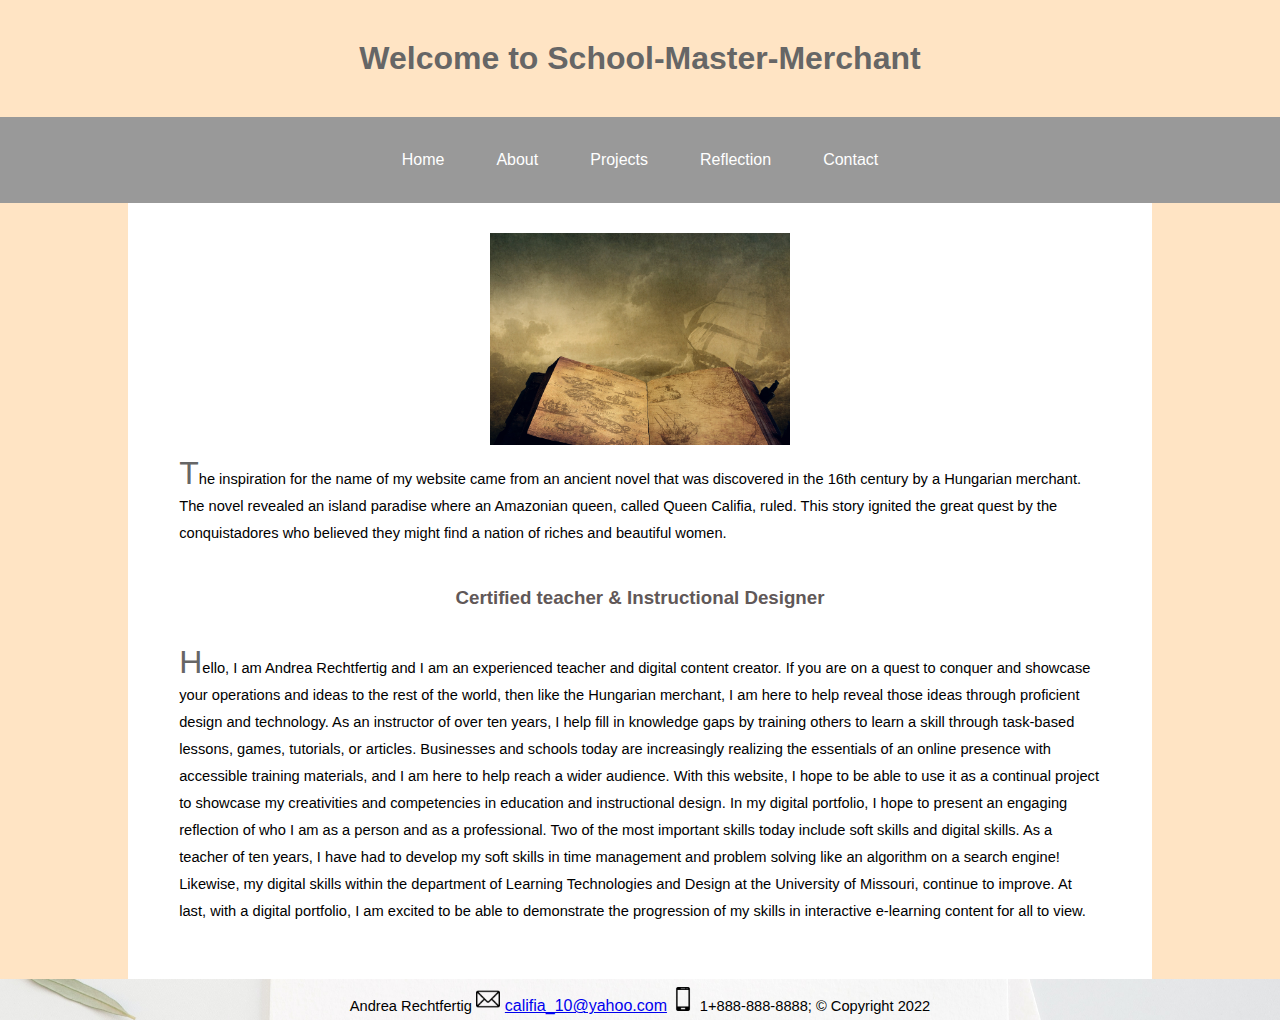
<file: index.html>
<!DOCTYPE html>
<html lang="en-US">
    <head>
        <meta charset="utf-8">
        <title>Andrea Rechtfertig</title>
        <link rel="stylesheet" href="nav.css">
         <meta name= "viewport" content="width=device-width initial-scale=1">
         <!-- <link rel="shortcut icon" type="images/email.ico" href="images/email.ico">
         <link rel="shortcut icon" type="images/phone.ico" href="images/phone.ico"> -->
         <link rel="icon" type="images/ico" href="faviconSolid.ico">
         <link rel="stylesheet" type="text/css" href="style.css">

         <script src="https://ajax.googleapis.com/ajax/libs/jquery/3.6.0/jquery.min.js"></script>
         <script>
           $(document).ready(function(){
              $("#hamburgerIcon").click(function(){
                $(".Navigation").toggle(".Navigation .menu");
              });
            });
         </script>
    </head>


<body class="body">
  <div class="header">
    <h1>Welcome to School-Master-Merchant</h1>
  </div>

  <nav id="hamnavigation" >
    <!-- (B) THE HAMBURGER -->
    <label for="hamburger" id="hamburgerIcon">&#9776;</label>
    <input type="checkbox" id="hamburger"/>



    <!--Navigation Menu-->
    <div class="Navigation">
        <ul class="menu" id="mobileMenu">
              <li><a href="index.html">Home</a> </li>
              <li><a href="about.html">About</a> </li>
              <li>
                <a href="Project.html">Projects</a>
                <ul class="dropdown">
                  <li><a href="#sectionOne">Spanish Lesson</a></li>
                  <li><a href="#sectionTwo">Music Game</a></li>
                  <li><a href="#sectionThree">Reading Lesson</a></li>
                </ul>
              </li>
             
              <li><a href="reflection.html">Reflection</a></li>
              <li><a href="contact.html">Contact</a></li>
        </ul> 
    </div>
    
  </nav>
  
<div class="mainContainer">



<!-- (A) MENU WRAPPER -->

           
<!--image menu in header contains an image and a sample text over that image-->
<!-- <div id="header image-menu"></div> -->



<!--Portfolio Homepage with Welcome Statement
Author: Andrea Rechtfertig 
Date: 6/17/2022   -->
<div class="contentContainer">
    <div class="head img">
      <img src="images/sailingShip.jpg" alt="sailingShipImage">
      </div>
    

    <div class="content">
      <p>The inspiration for the name of my website came from an ancient novel that was discovered in the 16th century by a Hungarian merchant. The novel revealed an island paradise where an Amazonian queen, called Queen Califia, ruled. This story ignited the great quest by the conquistadores who believed they might find a nation of riches and beautiful women.</p> 
    </div>
    <div class="header--sub header 3">
      <h3>Certified teacher & Instructional Designer</h3>
    </div>
    <div class=".content">
      <p>Hello, I am Andrea Rechtfertig and I am an experienced teacher and digital content creator. If you are on a quest to conquer and showcase your operations and ideas to the rest of the world, then like the Hungarian merchant, I am here to help reveal those ideas through proficient design and technology. As an instructor of over ten years, I help fill in knowledge gaps by training others to learn a skill through task-based lessons, games, tutorials, or articles.  Businesses and schools today are increasingly realizing the essentials of an online presence with accessible training materials, and I am here to help reach a wider audience. With this website, I hope to be able to use it as a continual project to showcase my creativities and competencies in education and instructional design. In my digital portfolio, I hope to present an engaging reflection of who I am as a person and as a professional. Two of the most important skills today include soft skills and digital skills. As a teacher of ten years, I have had to develop my soft skills in time management and problem solving like an algorithm on a search engine! Likewise, my digital skills within the department of Learning Technologies and Design at the University of Missouri, continue to improve. At last, with a digital portfolio, I am excited to be able to demonstrate the progression of my skills in interactive e-learning content for all to view.</p>
    </div>

</div>  
    
</div>  
    
    
<footer>
      <div>
          <p>Andrea Rechtfertig</p>
          <img src="images/emailIcon.png" alt="email icon" id="email">
          <a href="mailto:califia_10@yahoo.com"> califia_10@yahoo.com</a>
          <img src="images/smartphone.png" alt="phone icon" id="phone">
          <p>1+888-888-8888; © Copyright 2022</p>
      </div>
</footer>

    
</body>
</html>
</file>
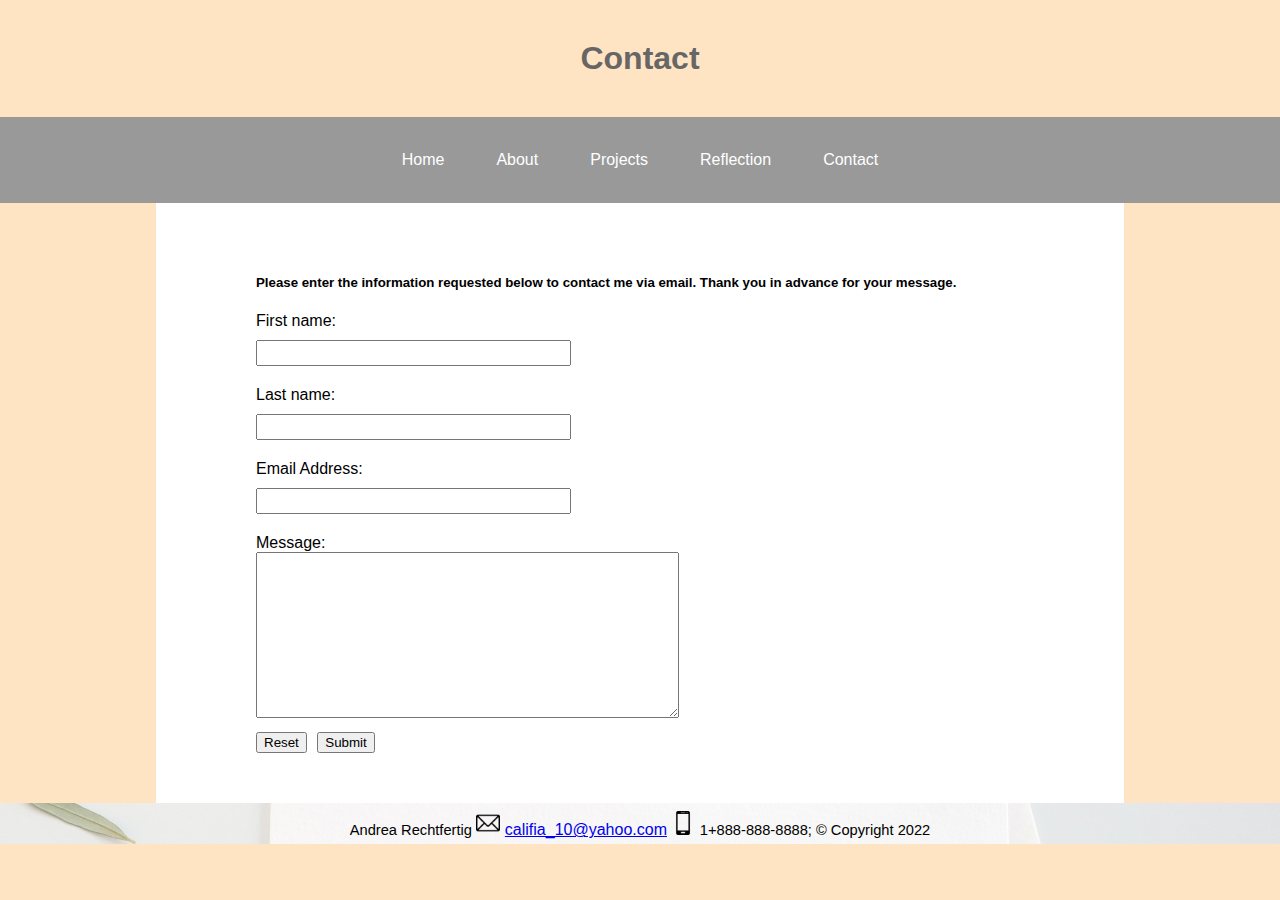
<file: Contact.html>
<!DOCTYPE html>
<html lang="en-US">
    <head>
        <meta charset="utf-8">
        <meta name= "viewport" content="width=device-width initial-scale=1">
        <title>Contact</title>
        <link rel="stylesheet" href="style.css">
        <link rel="stylesheet" href="nav.css">
        <link rel="stylesheet" href="contact.css">
        
    </head>


  <body>
    <div class=".Contact"></div>

     <div class="header"><h1>Contact</h1></div>

<!-- (A) MENU WRAPPER -->
<nav id="hamnavigation">
  <!-- (B) THE HAMBURGER -->
  <label for="hamburger">&#9776;</label>
  <input type="checkbox" id="hamburger"/>

        <!--Navigation Menu-->
            
        <div class="Navigation">
          <ul class="menu">
                <li><a href="index.html">Home</a> </li>
                <li><a href="about.html">About</a> </li>
                <li>
                  <a href="Project.html">Projects</a>
                  <ul class="dropdown">
                    <li><a href="#">Link 1</a></li>
                    <li><a href="#">Link 2</a></li>
                    <li><a href="#">Link 3</a></li>
                  </ul>
                </li>
               
                <li><a href="reflection.html">Reflection</a></li>
                <li><a href="contact.html">Contact</a></li>
          </ul> 
       </div>
</nav>

<div id="contactContainer">
    <div class="header--sub-header">
      <h5>
        Please enter the information requested below to contact me via email.
        Thank you in advance for your message.
      </h5>
    </div>

    <form>
      
      <label for="fname">First name:</label><br>
      <input type="text" id="fname" name="fname"><br>

      <label for="lname">Last name:</label><br>
      <input type="text" id="lname" name="lname"><br>

      <label for="email">Email Address:</label><br>
      <input type="email" name="email"><br>

      <label for="email">Message:</label><br>
      <textarea rows="4" cols="50" name="comment" form="usrform"></textarea><br>

      <button type="reset" value="reset">Reset</button>
      <button type="submit" value="Submit">Submit</button>
      
    </form> 
</div>

<footer>
  <div>
      <p>Andrea Rechtfertig</p>
      <img src="images/email icon.png" alt="email icon" id="email">
      <a href="califia_10@yahoo.com"> califia_10@yahoo.com</a>
      <img src="images/smartphone.png" alt="phone icon" id="phone">
      <p>1+888-888-8888; © Copyright 2022</p>
  </div>
</footer>

</body>
</html>
</file>
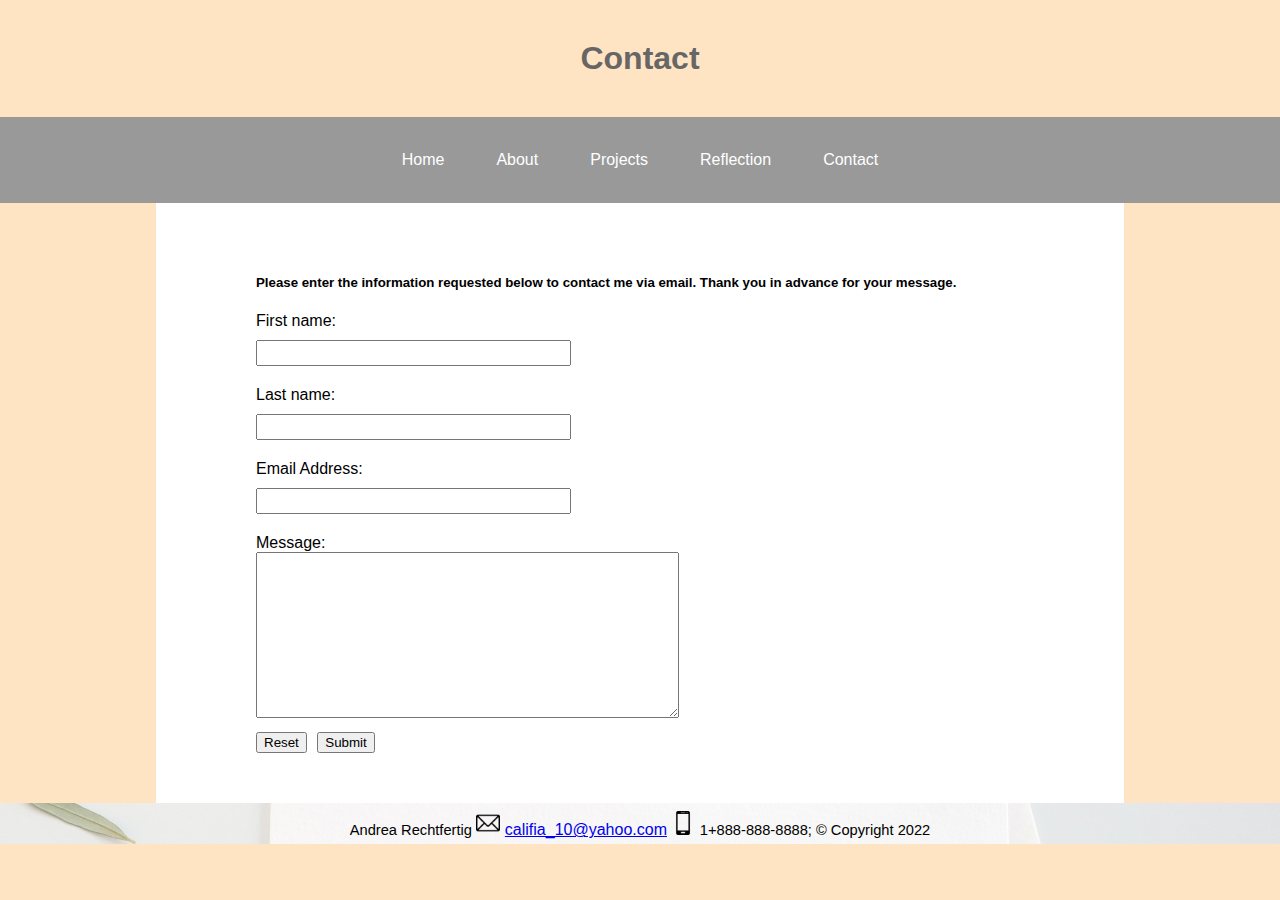
<file: contact.html>
<!DOCTYPE html>
<html lang="en-US">
    <head>

        <meta charset="utf-8">
        <meta name= "viewport" content="width=device-width initial-scale=1">
        <title>Contact</title>
        <link rel="stylesheet" href="style.css">
        <link rel="stylesheet" href="nav.css">
        <link rel="stylesheet" href="contact.css">
        <link rel="icon" type="images/ico" href="faviconSolid.ico">
        
        <script src="https://ajax.googleapis.com/ajax/libs/jquery/3.6.0/jquery.min.js"></script>
         <script>
           $(document).ready(function(){
              $("#hamburgerIcon").click(function(){
                $(".Navigation").toggle(".Navigation .menu");
              });
            });
         </script>
    </head>


  <body>
    <div class=".Contact"></div>

     <div class="header"><h1>Contact</h1></div>

<!-- (A) MENU WRAPPER -->
<nav id="hamnavigation">
  <!-- (B) THE HAMBURGER -->
  <label for="hamburger" id="hamburgerIcon">&#9776;</label>
  <input type="checkbox" id="hamburger"/>

        <!--Navigation Menu-->
            
        <div class="Navigation">
          <ul class="menu"  id="mobileMenu">
                <li><a href="index.html">Home</a> </li>
                <li><a href="about.html">About</a> </li>
                <li>
                  <a href="Project.html">Projects</a>
                  <ul class="dropdown">
                    <li><a href="#sectionOne">Spanish Lesson</a></li>
                    <li><a href="#sectionTwo">Music Game</a></li>
                    <li><a href="#sectionThree">Reading Lesson</a></li>
                  </ul>
                </li>
               
                <li><a href="reflection.html">Reflection</a></li>
                <li><a href="contact.html">Contact</a></li>
          </ul> 
       </div>
</nav>

<div id="contactContainer">
    <div class="header--sub-header">
      <h5>
        Please enter the information requested below to contact me via email.
        Thank you in advance for your message.
      </h5>
    </div>

    <form action="mailto:youyirhode@gmail.com" method="post" enctype="text/plain">

      <label for="fname">First name:</label><br>
      <input type="text" id="fname" name="fname"><br>

      <label for="lname">Last name:</label><br>
      <input type="text" id="lname" name="lname"><br>

      <label for="email">Email Address:</label><br>
      <input type="email" name="email"><br>

      <label for="email">Message:</label><br>
      <textarea rows="4" cols="50" name="comment" form="usrform"></textarea><br>

      <button type="reset" value="reset">Reset</button>
      <button type="submit" value="Submit">Submit</button>
      
    </form> 
</div>

<footer>
  <div>
      <p>Andrea Rechtfertig</p>
      <img src="images/emailIcon.png" alt="email icon" id="email">
      <a href="mailto:califia_10@yahoo.com"> califia_10@yahoo.com</a>
      <img src="images/smartphone.png" alt="phone icon" id="phone">
      <p>1+888-888-8888; © Copyright 2022</p>
  </div>
</footer>

</body>
</html>
</file>
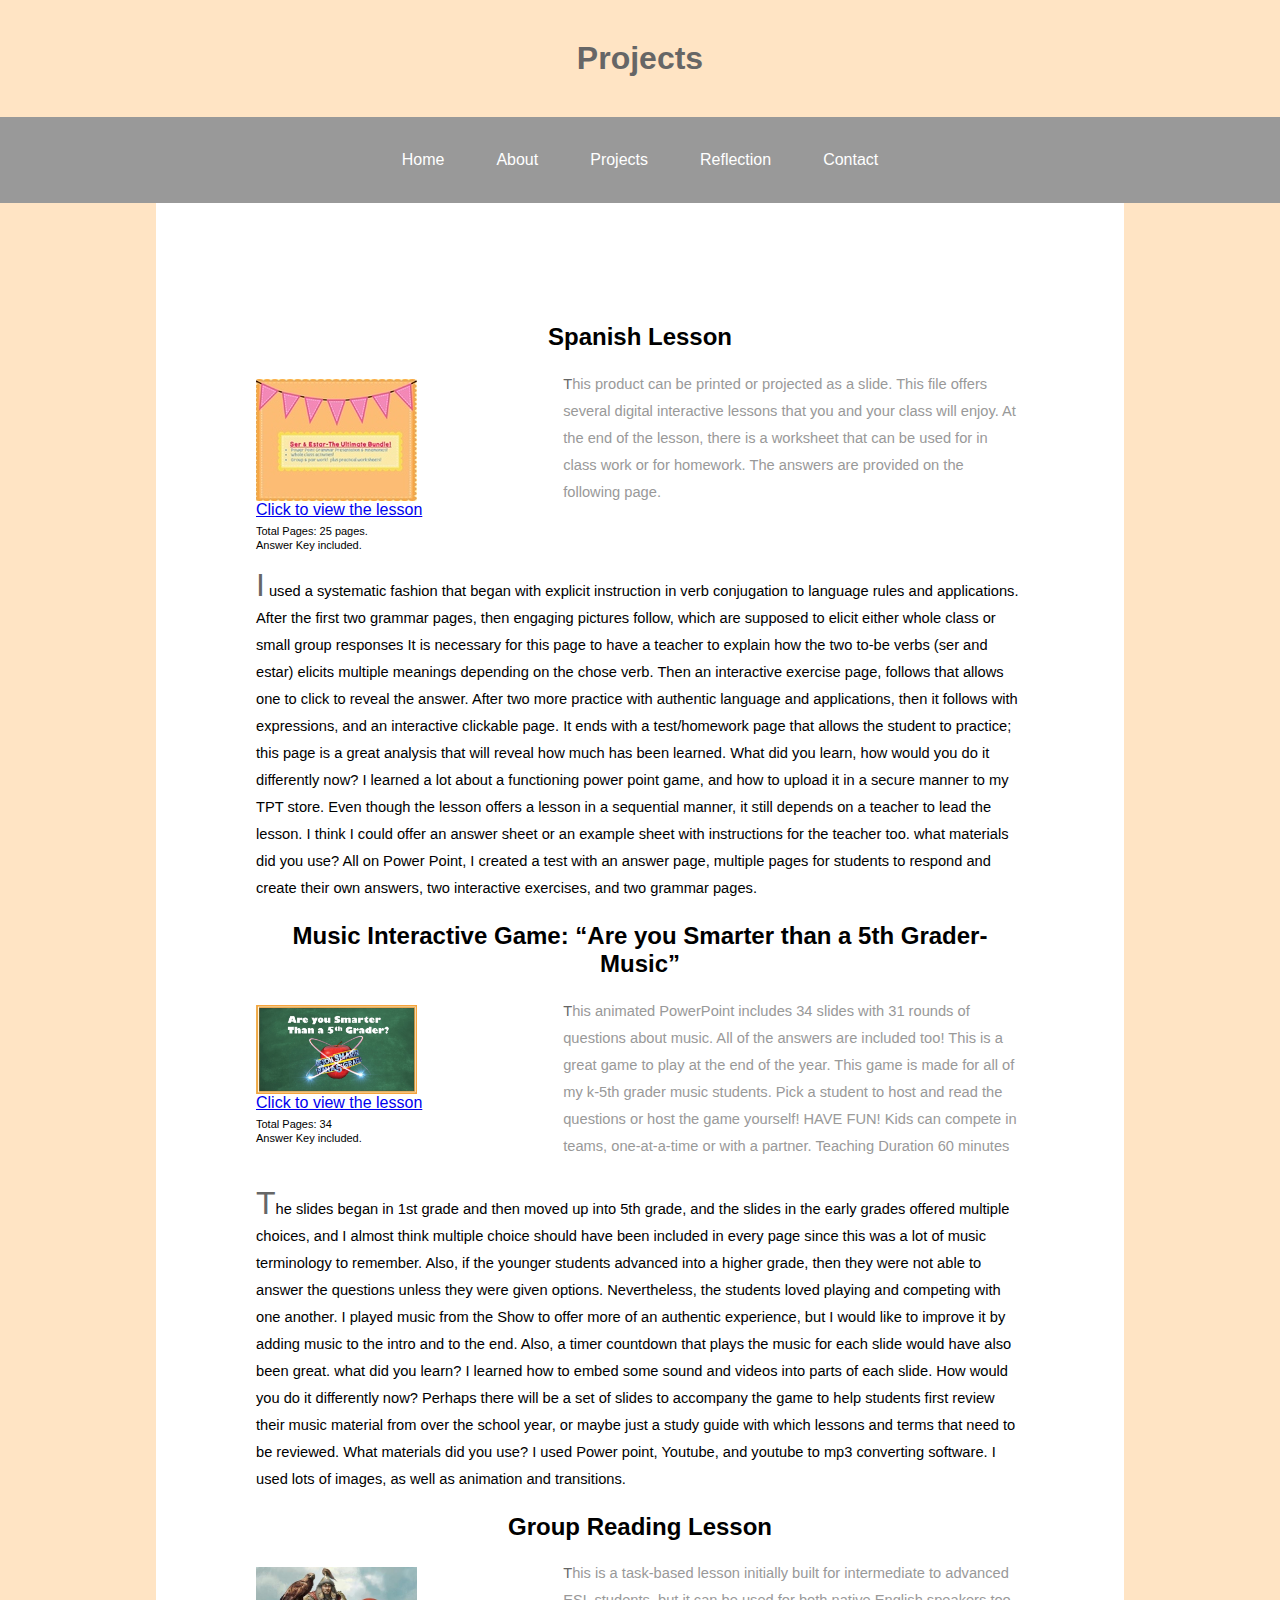
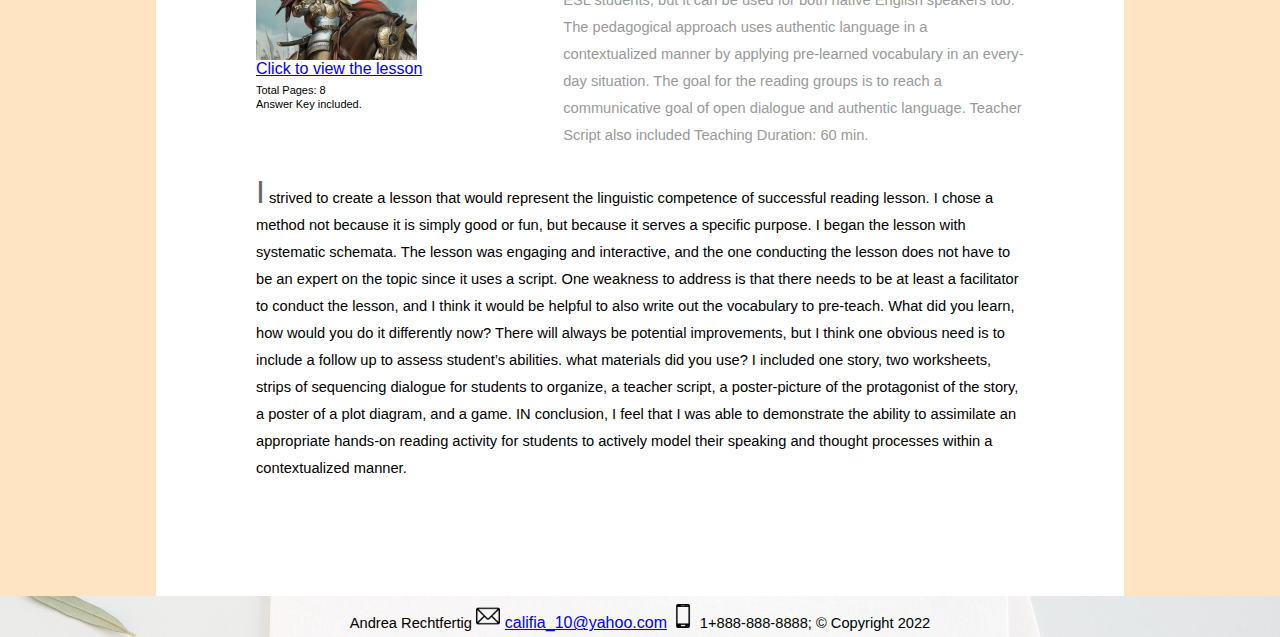
<file: Project.html>
<!DOCTYPE html>
<html lang="en-US">

    <head>
        <meta charset="utf-8">
        <title>Projects</title>
        <link rel="stylesheet" href="style.css">
        <link rel="stylesheet" href="nav.css">
        <link rel="stylesheet" href="project.css">
        <link rel="icon" type="images/ico" href="faviconSolid.ico">
        <meta name= "viewport" content="width=device-width initial-scale=1">
        <script src="https://ajax.googleapis.com/ajax/libs/jquery/3.6.0/jquery.min.js"></script>
         <script>
           $(document).ready(function(){
              $("#hamburgerIcon").click(function(){
                $(".Navigation").toggle(".Navigation .menu");
              });
            });
         </script>
    </head>

<body>  
    
    <div class="header">
    <h1>Projects</h1>
    </div>

    <!-- (A) MENU WRAPPER -->
    <nav id="hamnavigation">
    <!-- (B) THE HAMBURGER -->
    <label for="hamburger" id="hamburgerIcon">&#9776;</label>
    <input type="checkbox" id="hamburger"/>

    <!--Navigation Menu-->
    <div class="Navigation">
        <ul class="menu" id="mobileMenu">
                <li><a href="index.html">Home</a> </li>
                <li><a href="about.html">About</a> </li>
                <li>
                <a href="Project.html">Projects</a>
                <ul class="dropdown">
                    <li><a href="#sectionOne">Spanish Lesson</a></li>
                    <li><a href="#sectionTwo">Music Game</a></li>
                    <li><a href="#sectionThree">Reading Lesson</a></li>
                </ul>
                </li>
                
                <li><a href="reflection.html">Reflection</a></li>
                <li><a href="contact.html">Contact</a></li>
        </ul> 
    </div>
    </nav>

    
   <div id="projectContainer">

    
        <div class="header--sub-header" id="sectionTwo">
            <h2>Spanish Lesson</h2>
        </div>
        <div class="descriptionContainer">
            <div class="pdfContainer">
                    <div class="Sidebar with image link">
                        <a href="pdf/SpanishSerEstarAnInteractiveLessonwithworksheets-1.pdf" target="_blank" >
                            <img src="images/Spanish lesson.png" alt="click image to view lesson"/>
                            Click to view the lesson
                        </a>
                    </div>

                    <div class="key">
                        <p>Total Pages: 25 pages.</p>
                        <p>Answer Key included.</p>
                    </div>
            </div>

            <div class="sidebar2">
                <p>
                   This product can be printed or projected as a slide. 
                   This file offers several digital interactive lessons that you and your class will enjoy.
                   At the end of the lesson, there is a worksheet that can be used for in class work or for homework.
                   The answers are provided on the following page.
                </p>
            </div>
        </div>


        <div class="content">
        <p>
            I used a systematic fashion that began with explicit instruction in verb conjugation to language rules and applications. After the first two grammar pages, then engaging pictures follow, which are supposed to elicit either whole class or small group responses
            It is necessary for this page to have a teacher to explain how the two to-be verbs (ser and estar) elicits multiple meanings depending on the chose verb. 
            Then an interactive exercise page, follows that allows one to click to reveal the answer. After two more practice with authentic language and applications, then it follows with expressions, and an interactive clickable page. It ends with a test/homework page that allows the student to practice; this page is a great analysis that will reveal how much has been learned. What did you learn, how would you do it differently now? I learned a lot about a functioning power point game, and how to upload it in a secure manner to my TPT store. Even though the lesson offers a lesson in a sequential manner, it still depends on a teacher to lead the lesson. I think I could offer an answer sheet or an example sheet with instructions for the teacher too. what materials did you use? All on Power Point, I created a test with an answer page, multiple pages for students to respond and create their own answers, two interactive exercises, and two grammar pages. 
        </p>
        </div>

        <div class="Projects-Music Lesson"></div>
        <div class="header--sub-header" id="sectionTwo">
        <h2>
            Music Interactive Game: “Are you Smarter than a 5th Grader-Music”
        </h2>
        </div>

       
            <div class="descriptionContainer">
                <div class="pdfContainer">
                    <div class="Sidebar with image link">
                        <a href="pdf/Are you Smarter Than a 5th Grader in Music Class!.pdf" target="_blank" >
                            <img src="images/My Design of Are you Smarter Than a 5th  Grader1.jpg"
                                    alt="click image to view lesson"
                                    style="width:161px"
                                />
                            Click to view the lesson
                        </a>
                    </div>   

                    <div class="key">
                        <p>Total Pages: 34</p>
                        <p>Answer Key included.</p>
                    </div>
                </div>

                <div class="sidebar2">
                    <p>
                        This animated PowerPoint includes 34 slides with 31 rounds of questions about music. 
                        All of the answers are included too! This is a great game to play at the end of the year.
                        This game is made for all of my k-5th grader music students.
                        Pick a student to host and read the questions or host the game yourself! 
                        HAVE FUN! Kids can compete in teams, one-at-a-time or with a partner.
                        Teaching Duration
                        60 minutes
                    </p>
                    
                </div>
            </div>

        <div class="content">
        <p>
            The slides began in 1st grade and then moved up into 5th grade, and the slides in the early grades offered multiple choices, and I almost think multiple choice should have been included in every page since this was a lot of music terminology to remember. Also, if the younger students advanced into a higher grade, then they were not able to answer the questions unless they were given options. Nevertheless, the students loved playing and competing with one another. I played music from the Show to offer more of an authentic experience, but I would like to improve it by adding music to the intro and to the end. Also, a timer countdown that plays the music for each slide would have also been great.  what did you learn? I learned how to embed some sound and videos into parts of each slide. How would you do it differently now? Perhaps there will be a set of slides to accompany the game to help students first review their music material from over the school year, or maybe just a study guide with which lessons and terms that need to be reviewed. What materials did you use? I used Power point, Youtube, and youtube to mp3 converting software. I used lots of images, as well as animation and transitions. 
        </p>
        </div>

        <div class="Projects-Reading Lesson"></div>

        <div class="header--sub-header" id="sectionThree">
        <h2>Group Reading Lesson </h2>
        </div>


        <div class="descriptionContainer">
            <div class="pdfContainer">
                <div class="Sidebar with image link">
                    <a href="pdf/ghenghi Khan in English.pdf" target="_blank" >
                        <img src="images/Genghis Khan.JPG" alt="click image to view lesson"  style="width:161px"/>
                        Click to view the lesson
                    </a>
                </div>

                <div class="key">
                    <p>Total Pages: 8</p>
                    <p>Answer Key included.</p>
                </div>
            </div>

            <div class="sidebar2" >
                    <p>    
                        This is a task-based lesson initially built for intermediate to advanced ESL students,
                        but it can be used for both native English speakers too.
                        The pedagogical approach uses authentic language in a contextualized manner by applying pre-learned vocabulary in an every-day situation. 
                        The goal for the reading groups is to reach a communicative goal of open dialogue and authentic language. 
                        Teacher Script also included
                        Teaching Duration: 60 min.
                    </p>
                    
            </div>
        </div>

        <div class="content">
        <p>
        I strived to create a lesson that would represent the linguistic competence of successful reading lesson. I chose a method not because it is simply good or fun, but because it serves a specific purpose. I began the lesson with systematic schemata.                        
        The lesson was engaging and interactive, and the one conducting the lesson does not have to be an expert on the topic since it uses a script. One weakness to address is that there needs to be at least a facilitator to conduct the lesson, and I think it would be helpful to also write out the vocabulary to pre-teach. What did you learn, how would you do it differently now? There will always be potential improvements, but I think one obvious need is to include a follow up to assess student’s abilities. what materials did you use? I included one story, two worksheets, strips of sequencing dialogue for students to organize, a teacher script, a poster-picture of the protagonist of the story, a poster of a plot diagram, and a game. IN conclusion, I feel that I was able to demonstrate the ability to assimilate an appropriate hands-on reading activity for students to actively model their speaking and thought processes within a contextualized manner. 
        </p>
        </div>
    </div>
    <footer>
    <div>
        <p>Andrea Rechtfertig</p>
        <img src="images/emailIcon.png" alt="email icon" id="email">
        <a href="mailto:califia_10@yahoo.com"> califia_10@yahoo.com</a>
        <img src="images/smartphone.png" alt="phone icon" id="phone">
        <p>1+888-888-8888; © Copyright 2022</p>
    </div>
    </footer>
</body>
</html>
</file>
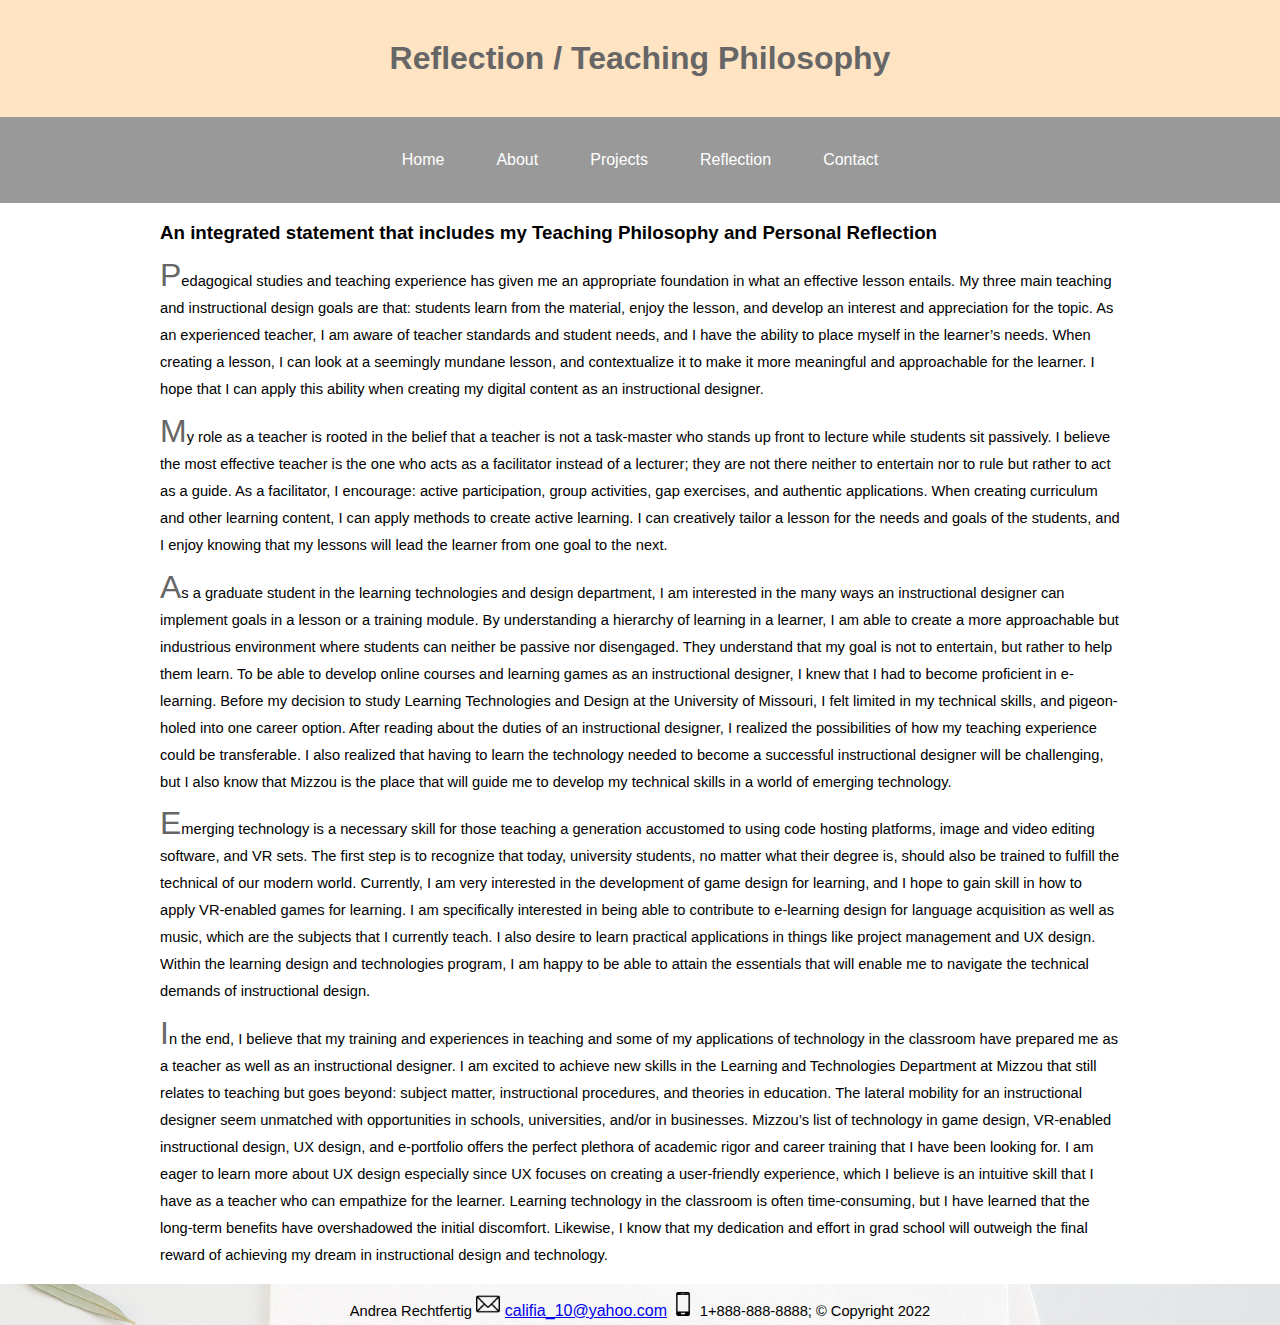
<file: reflection.html>
<!DOCTYPE html>
<html lang="en-US">
      <head>
        <meta charset="utf-8">
        <title>Reflection Page</title>
        <link rel="stylesheet" href="style.css">
         <link rel="stylesheet" href="nav.css">
         <link rel="icon" type="images/ico" href="faviconSolid.ico">
         <meta name= "viewport" content="width=device-width initial-scale=1">
         <script src="https://ajax.googleapis.com/ajax/libs/jquery/3.6.0/jquery.min.js"></script>
         <script>
           $(document).ready(function(){
              $("#hamburgerIcon").click(function(){
                $(".Navigation").toggle(".Navigation .menu");
              });
            });
         </script>
      </head>


       <body>
      <div class="Reflection"></div>
       <div class="header"><h1>Reflection / Teaching Philosophy</h1></div>
        
<!-- (A) MENU WRAPPER -->
<nav id="hamnavigation">
  <!-- (B) THE HAMBURGER -->
  <label for="hamburger" id="hamburgerIcon">&#9776;</label>
  <input type="checkbox" id="hamburger"/>

        <!--Navigation Menu-->
        <div class="Navigation">
          <ul class="menu" id="mobileMenu">
                <li><a href="index.html">Home</a> </li>
                <li><a href="about.html">About</a> </li>
                <li>
                  <a href="Project.html">Projects</a>
                  <ul class="dropdown">
                    <li><a href="#sectionOne">Spanish Lessson</a></li>
                    <li><a href="#sectionTwo">Music Game</a></li>
                    <li><a href="#sectionThree">Reading Lesson</a></li>
                  </ul>
                </li>
               
                <li><a href="reflection.html">Reflection</a></li>
                <li><a href="contact.html">Contact</a></li>
          </ul> 
      </div>
                
                  
<div id="reflectionContainer">
<div class="header--sub-header"></div><h3>An integrated statement that includes my Teaching Philosophy and Personal Reflection </h3>
<div class="content">
<p>Pedagogical studies and teaching experience has given me an appropriate foundation in what an effective lesson entails. My three main teaching and instructional design goals are that: students learn from the material, enjoy the lesson, and develop an interest and appreciation for the topic. As an experienced teacher, I am aware of teacher standards and student needs, and I have the ability to place myself in the learner’s needs. When creating a lesson, I can look at a seemingly mundane lesson, and contextualize it to make it more meaningful and approachable for the learner. I hope that I can apply this ability when creating my digital content as an instructional designer.</p>
 
 <p>My role as a teacher is rooted in the belief that a teacher is not a task-master who stands up front to lecture while students sit passively. I believe the most effective teacher is the one who acts as a facilitator instead of a lecturer; they are not there neither to entertain nor to rule but rather to act as a guide. As a facilitator, I encourage: active participation, group activities, gap exercises, and authentic applications. When creating curriculum and other learning content, I can apply methods to create active learning.  I can creatively tailor a lesson for the needs and goals of the students, and I enjoy knowing that my lessons will lead the learner from one goal to the next.</p>
   
  <p>As a graduate student in the learning technologies and design department, I am interested in the many ways an instructional designer can implement goals in a lesson or a training module.   By understanding a hierarchy of learning in a learner, I am able to create a more approachable but industrious environment where students can neither be passive nor disengaged. They understand that my goal is not to entertain, but rather to help them learn. To be able to develop online courses and learning games as an instructional designer, I knew that I had to become proficient in e-learning. Before my decision to study Learning Technologies and Design at the University of Missouri, I felt limited in my technical skills, and pigeon-holed into one career option. After reading about the duties of an instructional designer, I realized the possibilities of how my teaching experience could be transferable. I also realized that having to learn the technology needed to become a successful instructional designer will be challenging, but I also know that Mizzou is the place that will guide me to develop my technical skills in a world of emerging technology.</p>
  
  <p>Emerging technology is a necessary skill for those teaching a generation accustomed to using code hosting platforms, image and video editing software, and VR sets. The first step is to recognize that today, university students, no matter what their degree is, should also be trained to fulfill the technical of our modern world. Currently, I am very interested in the development of game design for learning, and I hope to gain skill in how to apply VR-enabled games for learning. I am specifically interested in being able to contribute to e-learning design for language acquisition as well as music, which are the subjects that I currently teach. I also desire to learn practical applications in things like project management and UX design. Within the learning design and technologies program, I am happy to be able to attain the essentials that will enable me to navigate the technical demands of instructional design.</p>
  
  <p>In the end, I believe that my training and experiences in teaching and some of my applications of technology in the classroom have prepared me as a teacher as well as an instructional designer. I am excited to achieve new skills in the Learning and Technologies Department at Mizzou that still relates to teaching but goes beyond: subject matter, instructional procedures, and theories in education. The lateral mobility for an instructional designer seem unmatched with opportunities in schools, universities, and/or in businesses. Mizzou’s list of technology in game design, VR-enabled instructional design, UX design, and e-portfolio offers the perfect plethora of academic rigor and career training that I have been looking for. I am eager to learn more about UX design especially since UX focuses on creating a user-friendly experience, which I believe is an intuitive skill that I have as a teacher who can empathize for the learner. Learning technology in the classroom is often time-consuming, but I have learned that the long-term benefits have overshadowed the initial discomfort. Likewise, I know that my dedication and effort in grad school will outweigh the final reward of achieving my dream in instructional design and technology. </p>
</div>
</div>
  
<footer>
  <div>
      <p>Andrea Rechtfertig</p>
      <img src="images/emailIcon.png" alt="email icon" id="email">
      <a href="mailto:califia_10@yahoo.com"> califia_10@yahoo.com</a>
      <img src="images/smartphone.png" alt="phone icon" id="phone">
      <p>1+888-888-8888; © Copyright 2022</p>
  </div>
</footer>
</body>
</html>
</file>
<file: nav.css>
.menu {
   list-style-type: none;
   margin: 0;
   padding: 0;
   overflow: hidden;
   background-color: #999999;
 }
   nav ul li a {
   display: block;
   color: rgb(255, 255, 255);
   text-align: center;
   padding: 14px 16px;
   text-decoration: none;
 }
 
 /* Change the link color to pink on hover */
 nav ul li a:hover {
   background-color:#FFE4C4;
 }

 .dropdown {
   position: absolute;
   color:#333;
   display: none;
   background-color: #999999;
 }


 nav ul li:hover ul {
  display: block;
  padding-left: 0;
 }



/*Hamburger Menu*/

/* [ON BIG SCREENS] */
/* (A) WRAPPER */
#hamnavigation {
   width: 100%;
   background:white;

   /* Optional */
   position: sticky;
   top: 0;
 }
 
 /* (B) HORIZONTAL MENU ITEMS */
 nav ul li {display: inline;
     text-align: center;
     padding: 10px 10px 10px 10px;
   }
 .menu { 
   display: flex;
   justify-content: center;
 }
 .menu  {
   flex-grow: 1;
   flex-basis: 0;
   padding: 10px;
   color: rgb(23, 0, 128);
   text-decoration: none;
   text-align: center;
 }
 .menu a:hover { background: #FFE4C4; color: #999999;}
 
 /* (C) HIDE HAMBURGER */
 #hamnavigation label, #hamburger { display: none; }
 
 /* [ON SMALL SCREENS] */

 .Navigation{
  display: block;
  }
 @media screen and (max-width: 768px){
   /* (A) BREAK INTO VERTICAL MENU */
   .menu a {
     box-sizing: border-box;
     display: block;
     width: 100%;
     border-top: 1px solid #333;
   }
 .dropdown
 {display: none;}

   /* (B) SHOW HAMBURGER ICON */
   #hamnavigation label {
     display: inline-block;
     color:white;
     background: #999999;
     font-style: normal;
     font-size: 1.2em;
     padding: 10px 0;
     width: 100%;
     text-align: center;
   }
 
   /* (C) TOGGLE SHOW/HIDE MENU */
   .Navigation{
     display: none;
   }
   .menu {
      display: flex!important;
    }

  

   #hamnavigation input:checked ~ .menu { display: block; }

    .menu a {
      border-top: none;
    }

    nav ul li {
     padding: 0;
     font-size: .9em;
  }
 }
 
 /* [DOES NOT MATTER] */
 html, body {
   padding: 0;
   margin: 0;
   font-family: arial, sans-serif;
 }
</file>
<file: style.css>
@font-face {
  src: url(Fonts/Yantramanav,sans-serif.ttf);
  font-family:Yantramanav  sans-serif;
}


.header {
  width:100%;
  /* max-width:96px; */
  /* font-family: Yantramanav, sans-serif; */
  color: #000;
  /* text-shadow:#000; */
  margin:40px auto;
  text-align:center;
}

/* mainContainer for index page */

.mainContainer {
  width: 80%;
  margin: 0 auto;
  background-color: white;
  /* height: 100vh; */
  
  padding-bottom: 40px;
}
.contentContainer{
  padding-top: 30px;
  padding-left: 5%;
  padding-right: 5%;
}
h1 {color:#666666;}
.body #FFE4C4
 {
  display: grid;
    margin: 0;
    padding: 0;
    font-family: Yantramanav;
    color: black;
     border: 0;
     display: inline-block;
   background-color: #ff9999;}

   p::first-letter {
    color: #666666;
    font-size: xx-large;}










/*for mobile responsive video*/


.iframe-container{
  position: relative;
  width: 100%;
  padding-bottom: 56.25%; 
  height: 0;
}
.iframe-container iframe{
  position: absolute;
  top:0;
  left: 0;
  width: 100%;
  height: 100%;
}



/*icons for email and phone in footer */
#email {
  height: 24px;
  width: 24px;
  padding-top: 8px;
  transition: 0.5s linear;
  display: inline-block;
}
  
  #email:hover {
    transform: scale(1.25);
  }

  #phone {
    height: 24px;
    width: 24px;
    padding-top: 8px;
    transition: 0.5s linear;
    display: inline-block;
}

#phone:hover{
  transform: scale(1.25);
}






/*animation for footer icons*/
.pic {
  width: 50px;
  height: 50px;
}
  .picbig {
    position: absolute;
    width: 0px;
    -webkit-transition:width 0.3s linear 0s;
    transition: width 0.3s linear 0s; z-index:10;
  z-index: 10;}

.pic hover + .picbig {
   width: 200px;
}
 

/* image box for content*/
.content index page
 {
   width:600px;
   height: 400px;
   padding: 20px;
   margin: 100px auto;
   /* box-shadow: 0px 0px 10px 2px  10px solid black; */
   background: gray;
   border:10px solid black;
   
 }

 





    div.a {
      text-indent: 50px;
    }


    /* *{ box-sizing:border box;} */

    body {
      background-color:#FFE4C4;
    }

    /************Grid Style*******/

  .container {
    display: grid;
    grid-template-columns: 1fr 5fr 2fr;
    grid-template-columns: 5fr 20fr 5fr;
    grid-gap: 10px;
    height: 720px;
    grid-auto-flow: row;
    grid-template-areas: 
    "Header Header Header"
     "Navigation Navigation Navigation"
     "Sidebar content sidebar2"
     "footer footer footer";
  }

/*header styling*/
.header {
  grid-area: header;
  color:rgb(97, 88, 88);
  text-size-adjust: 70%;
  text-align: center;
}
.head img {
  display: block;
  margin: auto;
  width: 300px;
  height: auto;
}



.navigation {
  grid-area: navigation;
  background:#999;
  padding: 15px 15px 15px;
  font-size: 150%;
  text-align: center;
}

.sidebar{
  grid-area: image;
  padding: 5%;
}

.content{
  grid-area: content;
  font-size: 18px;
  text-align: left;
}


.sidebar2 {
  grid-area: sidebar;
  text-align: center;
  color: #999;
}

  

  .Reflection  {
    display: grid;
    grid-template-columns: 30% 70%;
    grid-template-rows:15% 15% 60% 10%;
    grid-gap: 0px 0px;
    grid-auto-flow: row;
    grid-template-areas: 
    "Header Header Header"
     "Navigation Navigation"
     "content content content"
     "footer footer footer";
  }
      
  .Projects-Spanish Lesson {
    display: grid;
    grid-template-columns: 200px 200px 200px;
    grid-template-columns: 5fr 20fr 5fr;
    grid-template-areas: 
    "Header Header Header"
     "Sidebar  sidebar2"
     "Content Content Content"
     "footer footer footer";
  }
      
  .Projects-Music Lesson {
    display: grid;
    grid-template-columns: 200px 200px 200px;
    grid-template-columns: 5fr 20fr 5fr;
    grid-template-areas: 
    "Header Header Header"
     "Sidebar  sidebar2"
     "Content Content Content"
     "footer footer footer";
  }
  .Projects-Reading Lesson {
    display: grid;
    grid-template-columns: 200px 200px 200px;
    grid-template-columns: 5fr 20fr 5fr;
    grid-template-areas: 
    "Header Header Header"
     "Sidebar  sidebar2"
     "Content Content Content"
     "footer footer footer";
  }
       
  .Home {
    display: grid;
    grid-template-columns: 30% 70%;
    grid-template-rows: 15% 15% 60% 10%;
    grid-gap: 0px 0px;
    height: 720px;
    grid-auto-flow: row;
    grid-template-areas: 
    "Header Header"
     "Navigation Navigation"
     "content"
     "footer footer footer";
  }
    

  .Contact {
    display: grid;
    grid-template-columns: 30% 70%;
    grid-template-rows: 15% 15% 60% 10%;
    grid-gap: 0px 0px;
    height: 720px;
    grid-auto-flow: row;
    grid-template-areas: 
    "Header Header"
     "Navigation Navigation"
     "content"
     "footer footer footer";
  }

  .About {
    /* display: grid; */
    grid-template-columns: 1fr 5fr 2fr;
    grid-template-columns: 5fr 20fr 5fr;
    grid-gap: 10px;
    grid-auto-flow: row;
    grid-template-areas: 
    "Header Header Header"
     "Navigation Navigation Navigation"
     "Sidebar content sidebar2"
     "footer footer footer";
  }

 div#reflectionContainer {
  width: 75%;
  margin: 0 auto;
}

footer{
  width: 100%;
  background-image: url("images/New\ footer\ image.jpg");
  background-position: center;
  background-size: cover;
}
footer div{
  text-align: center;
}
footer p{
  display: inline;
  
}




/*Print stylesheet */
@media screen {
  

/*So borders won't show from header when printed*/
.main-header {

margin-bottom: 0;
border: none;
text-align: center;
}

/*places href attribute to right of link*/
/*use the begins with sub string matching attribute ^*/
a [href^="Resume:"]::after {
content: " ["attr(href)"]";
color: blue;
}

/*for the printed margins*/
@page {
margin: .5cm;
}

/*First page will have a margin gap of 2cm on top*/
@page: first {
/* margin-top: 2cm; */
}
/*avoid a page break before Resume and footer*/
Resume, footer {
page-break-after: avoid;
}

/*To avoid single words or stray lines (widows=before page break) & (orphans=before page break)*/
p {
    orphans: 3;
    widows: 3;
    font-size: 11pt;
    line-height: 27px;
}

}
</file>
<file: contact.css>
#contactContainer{
    width: 60%;
    margin: 0 auto;
    background-color: white;
    padding: 50px 100px;
}

input{
    margin: 10px 0 20px 0;
    width: 307px;
    height: 20px;
}
textarea {
    height: 160px;
}
button {
    margin: 10px 6px 0 0;
}


  @media screen and (max-width: 769px){
    #contactContainer {
         padding: 50px;
    }
    input {
        width: 80%;
    }
    textarea {
       width: 80%;
       height: 100px;
    }
  }
</file>
<file: project.css>
div#projectContainer {
    width: 60%;
    margin: 0 auto;
    text-align: center;
    background-color: white;
    padding: 100px;
}

div#projectContainer a {
    display: inline-grid;
}


.key p{
    line-height: 3px;
    font-size: 11px;
}
.key p::first-letter{
    font-size: inherit;
    color: #000;
}
.descriptionContainer{
    display: flex;
    justify-content: space-between;
}

.sidebar2{
    grid-area: sidebar;
    text-align: left;
    color: #999;
    width: 60%;
    font-size: .9em;
}
.sidebar2 p{
    margin-top: 0;
 }

 .sidebar2 p::first-letter{
    font-size:inherit;
 }

.pdfContainer{
    text-align: left;
    margin-top: 7px;
}
.pdfContainer h2{
    font-size: 1.3em;
    margin-bottom: 0.3em;
}

@media screen and (max-width: 769px){
    .descriptionContainer {
        display: block;
    }
  }
</file>
